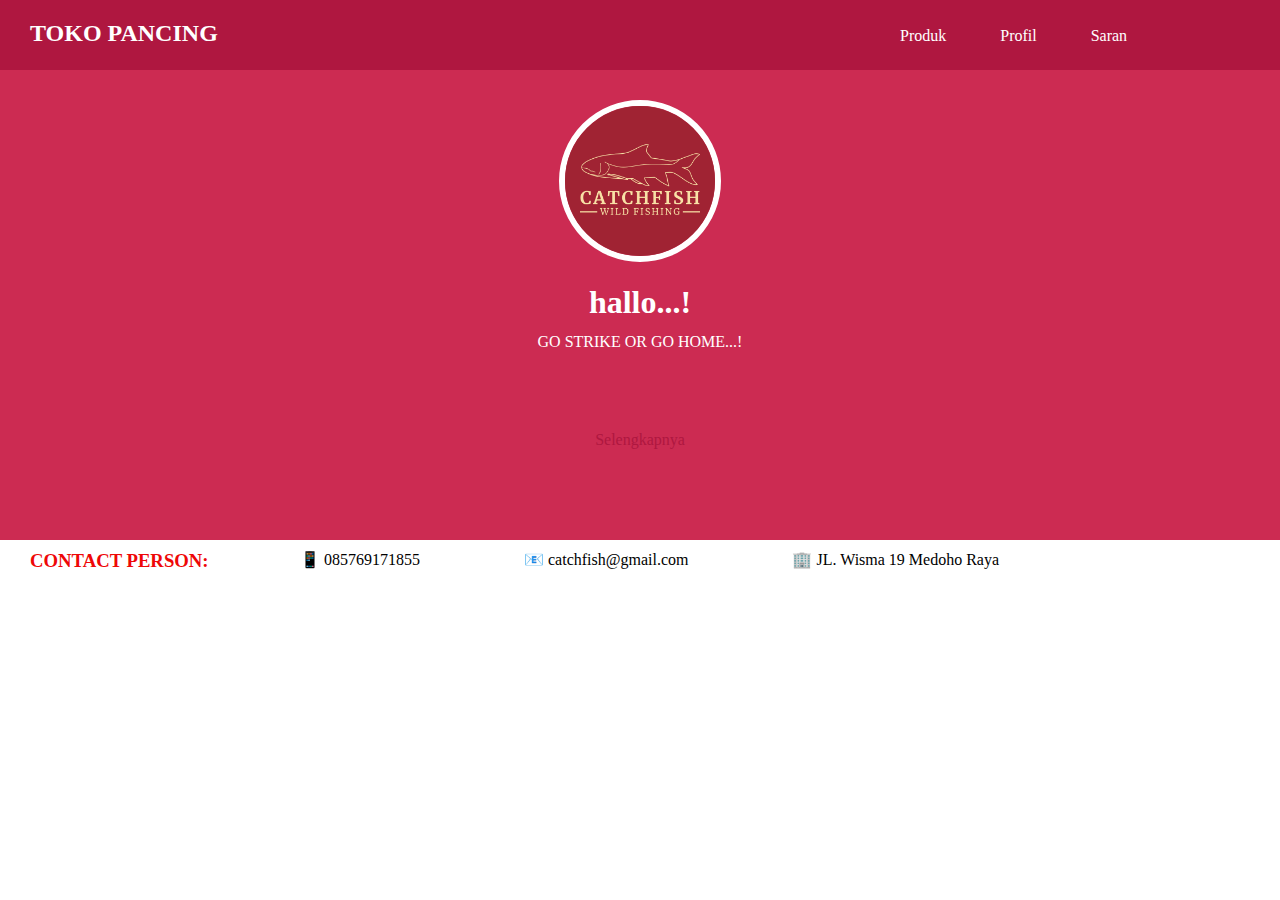
<file: index.html>
<!DOCTYPE html>
<html lang="en">
<head>
    <meta charset="UTF-8">
    <meta name="viewport" content="width=device-width, initial-scale=1.0">
    <title>Alvin Alfarizi</title>
    <link rel="stylesheet" href="style.css">
</head>
<body>

<div class="navigasi">
    <div class="logo">
        <h2>TOKO PANCING</h2>
    </div>

    <div class="menu">
        <ul>
           <li><a href="produk.html">Produk</a></li>
           <li><a href="profil.html">Profil</a></li>
           <li><a href="">Saran</a></li>
        </ul>
    </div>
</div>


<div class="banner">
    <img src="image/LOGO.png">
    <h1>hallo...!<span></span></h1>
    <p>GO STRIKE OR GO HOME...!</p>
    <a href=""><button>Selengkapnya</button></a>

</div>

<div class="contact">
    <div class="kontak">
        <h3>CONTACT PERSON:</h3>
    </div>

    <div class="menukontak">
        <ul>
           <li><a href="">📱 085769171855</a></li>
           <li><a href="">📧 catchfish@gmail.com</a></li>
           <li><a href="">🏢 JL. Wisma 19 Medoho Raya</a></li>
        </ul>
    </div>
</div>

</body>
</html>
</file>
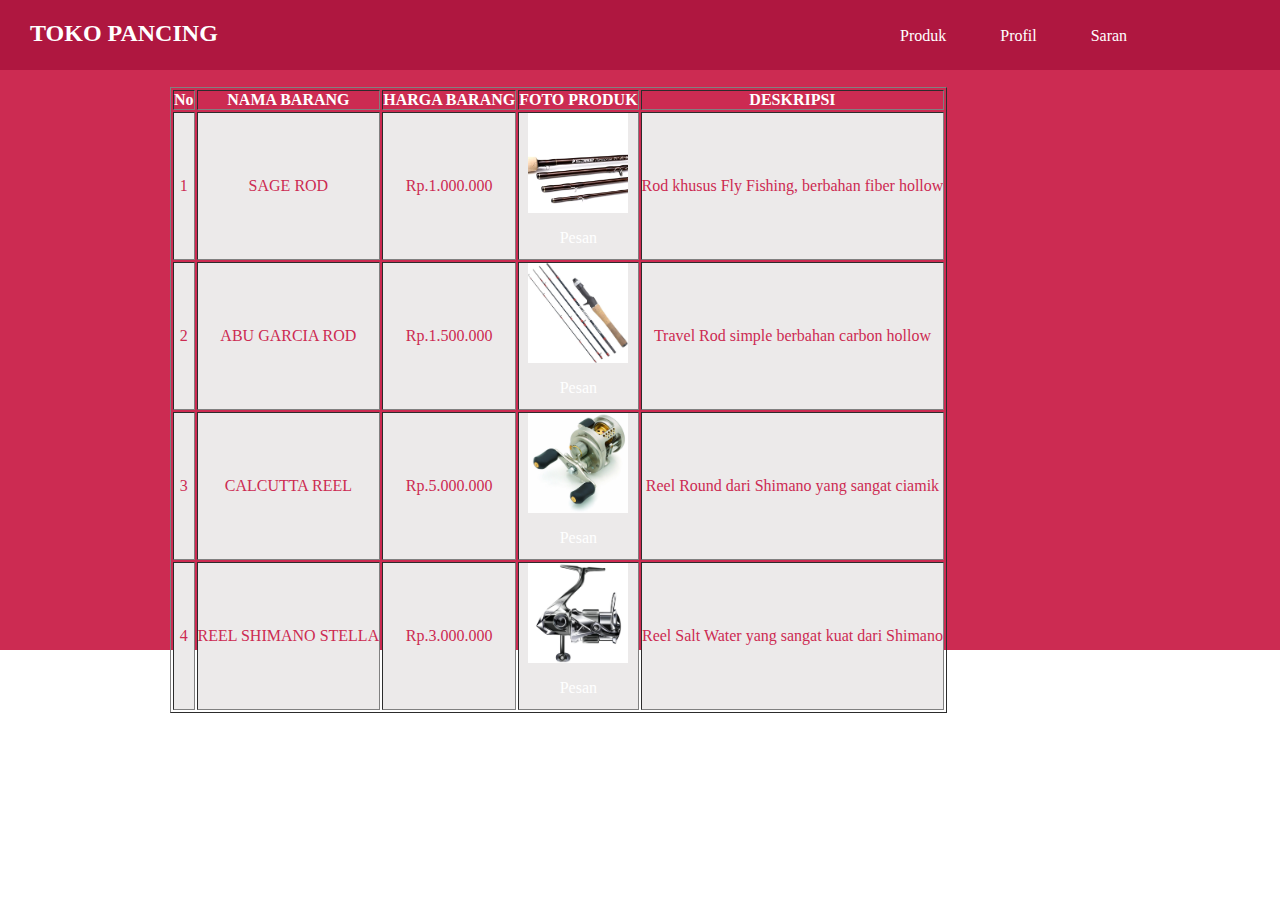
<file: produk.html>
<!DOCTYPE html>
<html lang="en">
<head>
    <meta charset="UTF-8">
    <meta name="viewport" content="width=device-width, initial-scale=1.0">
    <title>Alvin Alfarizi</title>
    <link rel="stylesheet" href="style.css">
</head>
<body>

    <div class="navigasi">
        <div class="logo">
            <h2>TOKO PANCING</h2>
        </div>
    
        <div class="menu">
            <ul>
               <li><a href="produk.html">Produk</a></li>
               <li><a href="profil.html">Profil</a></li>
               <li><a href="saran.html">Saran</a></li>
            </ul>
        </div>
    </div>

<div class="produk">
    <div class="daftar-produk">
    <h1>PRODUK</h1>
    <table border="1">
        <tr style="color: rgb(255, 255, 255);">
            <th style="color: rgb(255, 251, 251);">No</th>
            <th>NAMA BARANG </th>
            <th>HARGA BARANG</th>
            <th>FOTO PRODUK</th>
            <th>DESKRIPSI</th>
        </tr>
        <tr style="background-color: rgb(236, 234, 234);">
            <td>1</td>
            <td>SAGE ROD</td>
            <td>Rp.1.000.000</td>
            <td>
                <img src="image/Sage.jpg" width="100" height="100">
                <br>
                <button type="submit">Pesan</button>
            </td>
            <td>Rod khusus Fly Fishing, berbahan fiber hollow</td>
        </tr>
        <tr style="background-color: rgb(236, 234, 234);">
            <td>2</td>
            <td>ABU GARCIA ROD</td>
            <td>Rp.1.500.000</td>
            <td>
                <img src="image/Abugarcia.jpg" width="100" height="100">
                <br>
                <button type="submit">Pesan</button>
            </td>
            <td>Travel Rod simple berbahan carbon hollow</td>
        </tr>
        <tr style="background-color: rgb(236, 234, 234);">
            <td>3</td>
            <td>CALCUTTA REEL</td>
            <td>Rp.5.000.000</td>
            <td>
                <img src="image/Calcutta.jpg" width="100" height="100">
                <br>
                <button type="submit">Pesan</button>
            </td>
            <td>Reel Round dari Shimano yang sangat ciamik</td>
        </tr>
        <tr style="background-color: rgb(236, 234, 234);">
            <td>4</td>
            <td>REEL SHIMANO STELLA</td>
            <td>Rp.3.000.000</td>
            <td>
                <img src="image/Shimano.jpg" width="100" height="100">
                <br>
                <button type="submit">Pesan</button>
            </td>
            <td>Reel Salt Water yang sangat kuat dari Shimano</td>
        </tr>
    </table>
    </div>

    
    
</body>
</html>
</file>
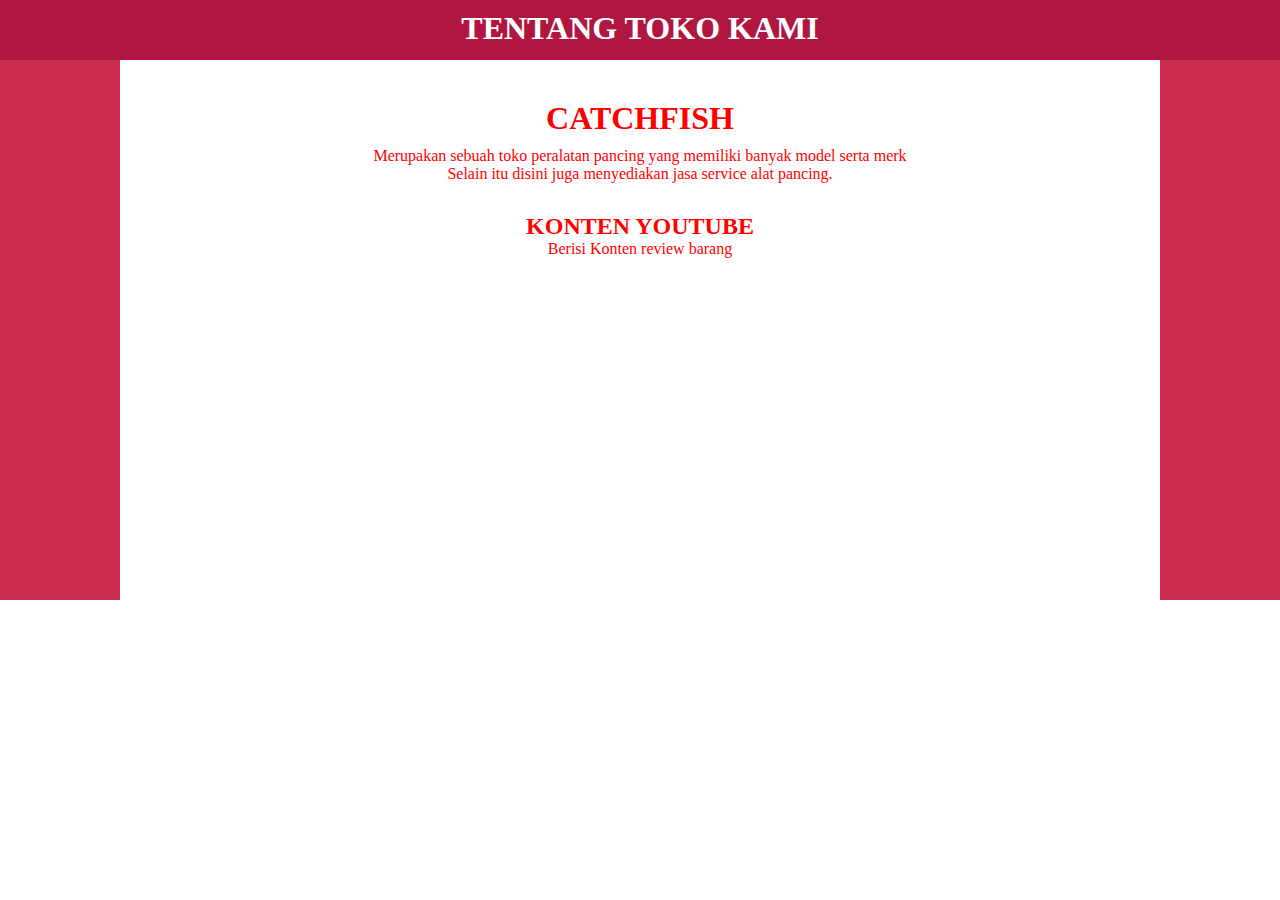
<file: profil.html>
<!DOCTYPE html>
<html lang="en">
<head>
    <meta charset="UTF-8">
    <meta name="viewport" content="width=device-width, initial-scale=1.0">
    <title>Alvin Alfarizi</title>
    <link rel="stylesheet" href="style.css">
</head>
<body>
 
<div class="profil">
    <div class="box-toko">
        <h1>TENTANG TOKO KAMI</h1>
    </div>
</div>

<div class="tentang">
    <div class="penjelasan">
        <h1>CATCHFISH</h1>
        <P>Merupakan sebuah toko peralatan pancing yang memiliki banyak model serta merk</P>
        <p>Selain itu disini juga menyediakan jasa service alat pancing.</p>
        <h2>KONTEN YOUTUBE</h2>
        <P>Berisi Konten review barang</P>
        <iframe 
            width="560" 
            height="315" 
            src="https://youtu.be/b5QYYrG0zpk" 
            frameborder="0" 
            allowfullscreen>
        </iframe>

    </div>
</div>


</div>
</body>
</html>
</file>
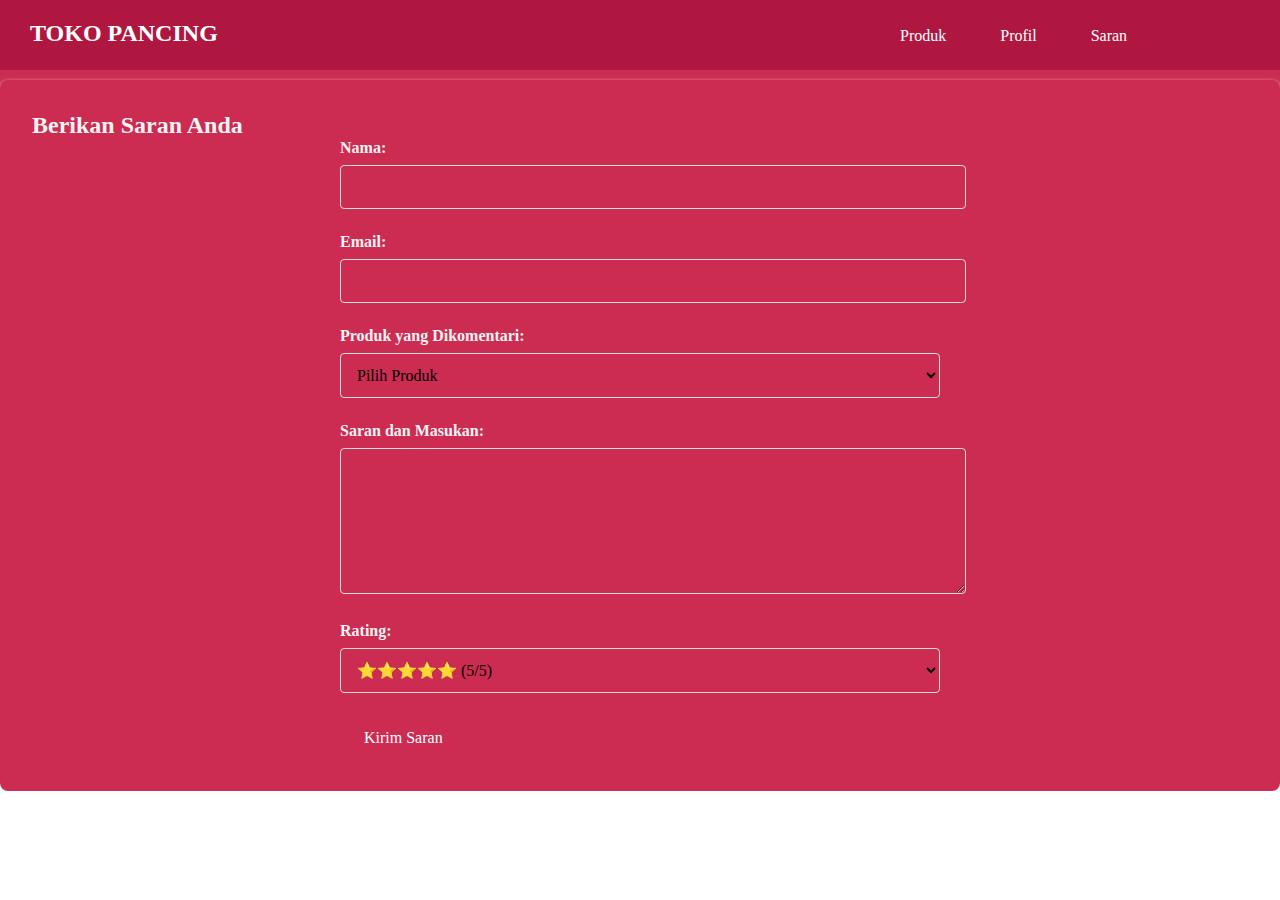
<file: saran.html>
<!DOCTYPE html>
<html lang="en">
<head>
    <meta charset="UTF-8">
    <meta name="viewport" content="width=device-width, initial-scale=1.0">
    <title>Alvin Alfarizi</title>
     <link rel="stylesheet" href="style.css">   
</head>
<body>
    <div class="navigasi">
        <div class="logo">
            <h2>TOKO PANCING</h2>
        </div>
    
        <div class="menu">
            <ul>
               <li><a href="produk.html">Produk</a></li>
               <li><a href="profil.html">Profil</a></li>
               <li><a href="saran.html">Saran</a></li>
            </ul>
        </div>
    </div>

    <div class="saran">
        <div class="tempatsaran">
        <main>
            <section class="feedback">
                <h2>Berikan Saran Anda</h2>
                <form action="#" method="POST">
                    <div class="form-group">
                        <label for="name">Nama:</label>
                        <input type="text" id="name" name="name" required>
                    </div>
    
                    <div class="form-group">
                        <label for="email">Email:</label>
                        <input type="email" id="email" name="email" required>
                    </div>
    
                    <div class="form-group">
                        <label for="product">Produk yang Dikomentari:</label>
                        <select id="product" name="product">
                            <option value="">Pilih Produk</option>
                            <option value="Shimano">Shimano Stella </option>
                            <option value="Abu Garcia">Abu Garcia Rod</option>
                            <option value="Calcutta">Shimano Calcutta</option>
                            <option value="Sage">Sage Rod</option>
                        </select>
                    </div>
    
                    <div class="form-group">
                        <label for="feedback">Saran dan Masukan:</label>
                        <textarea id="feedback" name="feedback" rows="5" required></textarea>
                    </div>
    
                    <div class="form-group">
                        <label for="rating">Rating:</label>
                        <select id="rating" name="rating" required>
                            <option value="5">⭐⭐⭐⭐⭐ (5/5)</option>
                            <option value="4">⭐⭐⭐⭐ (4/5)</option>
                            <option value="3">⭐⭐⭐ (3/5)</option>
                            <option value="2">⭐⭐ (2/5)</option>
                            <option value="1">⭐ (1/5)</option>
                        </select>
                    </div>
                    <button type="submit">Kirim Saran</button>
                </form>
            </section>
        </main>
        </div>
    </div>


</body>
</html>
</file>
<file: style.css>
* {
    margin: 0;
    padding: 0;
    font-family: Verdana;
}

.navigasi {
    background-color: #AF1740;
    width: 100%;
    height: 70px;
    color: white;
    position: fixed;
}

.logo {
    float: left;
    padding-top: 20px;
    padding-bottom: 10px;
    padding-left: 30px;
}

.menu {
    margin-left: 900px;
    padding-top: 27px;

}


.menu ul li{
    list-style: none;
    display: inline-block;
    margin-right: 50px;
}

.menu ul li a {
    text-decoration: none;
    color: white;
}

.menu ul li a:hover {
    color: #CC2B52;
    font-style: italic;
}


.banner {
    background-color: #CC2B52;
    height: 540px;
    text-align: center;
    color: white;
}

.banner img{
    border-radius: 100px;
    height: 150px;
    border: 6px solid white;
    margin-top: 100px;
}

.banner h1{
    margin-top: 10px;
    margin-bottom: 10px;
}

.banner button{
    margin-top: 60px;
    padding: 20px;
    width: 400px;
    border-radius: 50px;
    border: none;
    color: #AF1740;
}

.banner button:hover{
    background-color: #CC2B52;
    border: 2px solid white;
    color: white;
}

h1 span:before { 
    content: "" ;
    animation: gerak infinite 6s ease;
    transform: translateY(50%);
    color: rgb(255, 255, 255);
    font-size: 40px;
}

@keyframes gerak {
    0% {
        content: "Selamat datang";
    }
    50% {
        content: "Di toko kami";
    }
    100% {
        content: "CATCHFISH";
    }
}

.contact {
    background-color: #ffffff;
    width: 100%;
    height: 40px;
    color: rgb(238, 7, 7);
}

.kontak {
    float: left;
    padding-top: 10px;
    padding-bottom: 10px;
    padding-left: 30px;
}

.menukontak {
    margin-left: 300px;
    padding-top: 10px;
}

.menukontak ul li{
    display: inline;
    margin-right: 100px;
}

.menukontak ul li a{
    text-decoration: none;
    color: black;
}






.profil {
    background-color: #AF1740;
    width: 100%;
    height: 60px;
    color: white;
    position: fixed;
}
.box-toko {
    text-align: center;
    color: white;
    margin-top: 10px;
    align-content: center;
}

.tentang {
    background-color: #CC2B52;
    height: 600px;
    text-align: center;
    color: rgb(255, 0, 0);
}

.penjelasan {
    background-color: white;
    height: 430px;
    margin-left: 120px;
    margin-right: 120px;
    float: middle;
    padding-top: 100px;
    padding-bottom: 80px;
    
}

.penjelasan h1{
    margin-bottom: 10px;
}

.penjelasan h2{
    margin-top: 30px;
    margin-bottom: none;
}



.produk {
    background-color: #CC2B52;
    height: 650px;
    text-align: center;
    color:  #CC2B52;
}

.daftar-produk {
    padding-top: none;
    margin-left: 170px;
}

.daftar-produk h1{
    padding-top: 50px;
    float: middle;
}

.saran {
    background-color: #CC2B52;
    height: 650px;
    color:  #f3f3f3;
    padding-top: 80px;
}


.feedback {
    background: #CC2B52;
    padding: 2rem;
    border-radius: 8px;
    box-shadow: 0 2px 5px white;
}

form {
    max-width: 600px;
    margin: 0 auto;
}

.form-group {
    margin-bottom: 1.5rem;
}

label {
    display: block;
    margin-bottom: 0.5rem;
    color: var(--text-color);
    font-weight: bold;
}

input,
select,
textarea {
    width: 100%;
    padding: 0.75rem;
    border: 1px solid #ddd;
    border-radius: 4px;
    background: var(--light-bg);
    font-size: 1rem;
}

textarea {
    resize: vertical;
    min-height: 120px;
}

button {
    background-color: var(--secondary-color);
    color: white;
    padding: 0.75rem 1.5rem;
    border: none;
    border-radius: 4px;
    cursor: pointer;
    font-size: 1rem;
    transition: background-color 0.3s;
}

button:hover {
    background-color: var(--accent-color);
}


@media (max-width: 480px) {
    .logo-container {
        flex-direction: column;
        text-align: center;
    }

    .hero {
        padding: 2rem 1rem;
    }

    .form-group {
        margin-bottom: 1rem;
    }

    button {
        width: 100%;
    }
}
</file>
